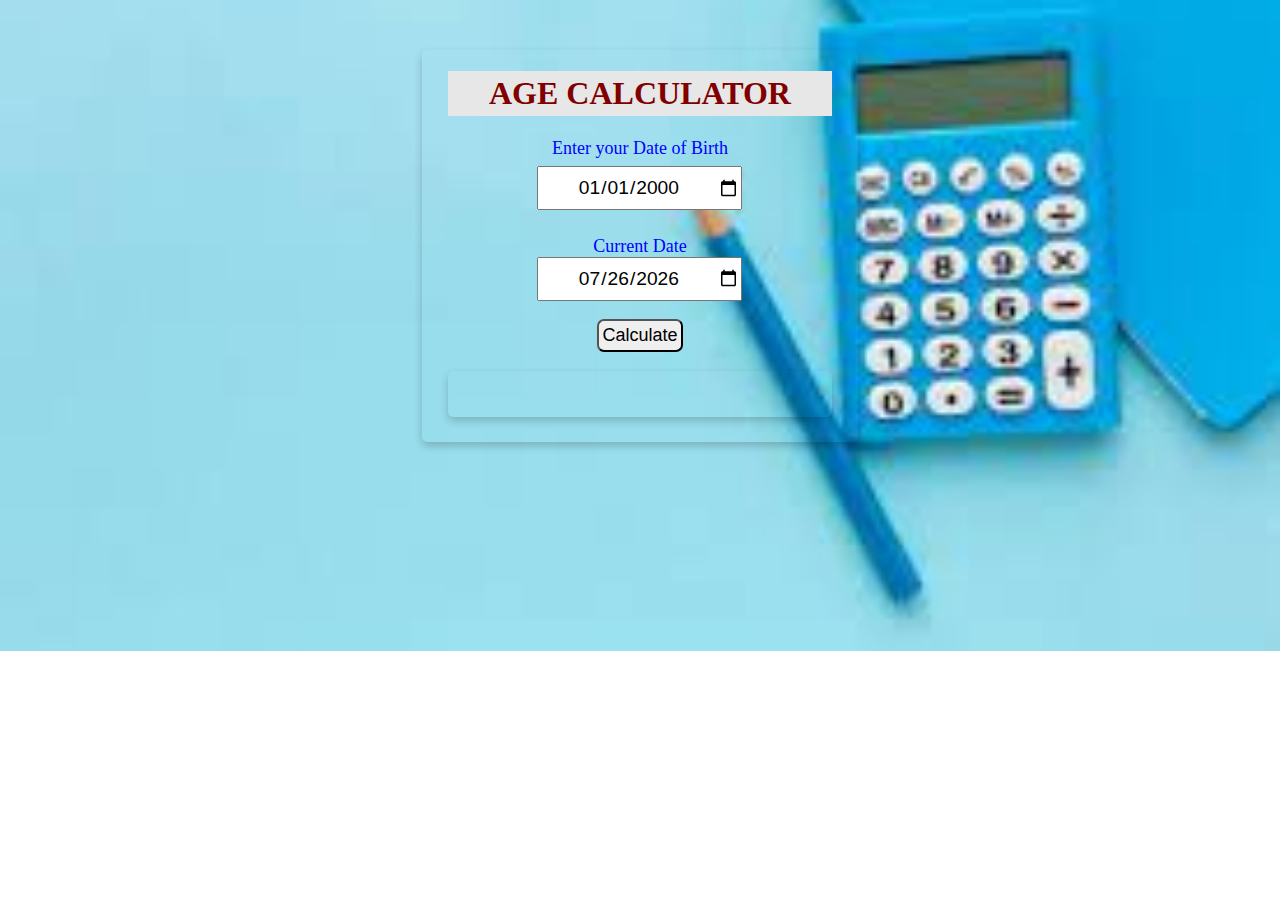
<file: index.html>
<!DOCTYPE html> 
<html> 

<head> 
	<title>Age Calculator</title> 
	<link rel="stylesheet"
		href="style.css" /> 
</head> 

<body background="download.jpeg">
	<div class="card"> 
		<header> 
			<h1>AGE CALCULATOR</h1> 
		</header> 

		<div> 
			<label>Enter your Date of Birth</label> 

			<input id="inputDob"
				type="date"
				value="2000-01-01" /> 
		</div> 
		<br /> 

		<!-- Take the date from which age is to be calculated -->
		<div> 
			<label>Current Date</label><br> 
			<input id="cdate"
				type="date"
				value="" /> 
		</div> 
		<br /> 

		<button type="button"
				onclick="getDOB()"> 
			Calculate 
		</button> 
		<br /> 
		<div id="currentAge"></div> 
		<script src="script.js"></script> 
	</div> 
</body> 

</html>
</file>
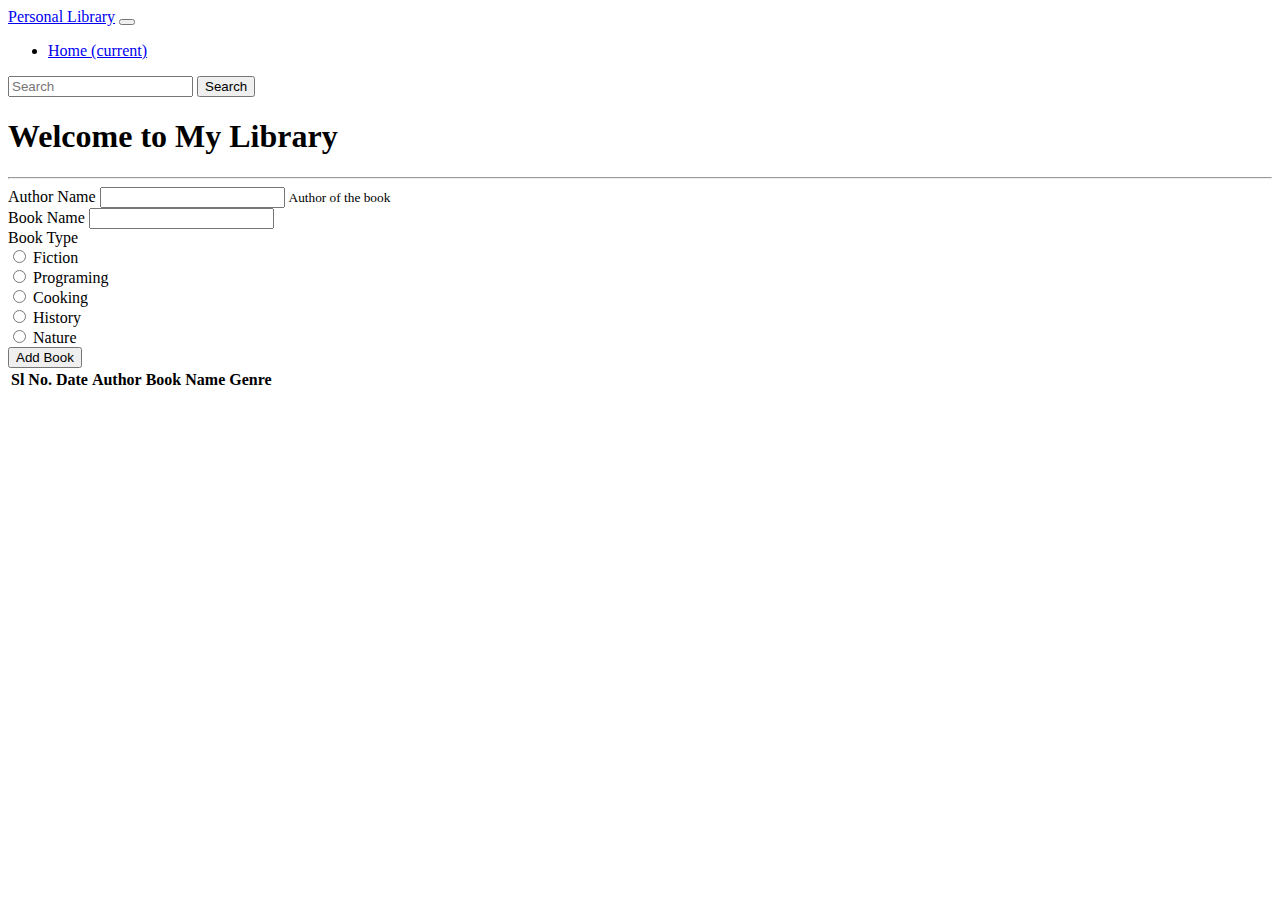
<file: Task-5/libr.html>
<!DOCTYPE html>
<html lang="en">
  <head>
    <meta charset="utf-8"/>
    <meta
      name="viewport"
      content="width=device-width, initial-scale=1, shrink-to-fit=no"
    />
    <link
      rel="stylesheet"
      href="https://cdn.jsdelivr.net/npm/bootstrap@4.6.1/dist/css/bootstrap.min.css"
      integrity="sha384-zCbKRCUGaJDkqS1kPbPd7TveP5iyJE0EjAuZQTgFLD2ylzuqKfdKlfG/eSrtxUkn"
      crossorigin="anonymous"
    />
    <title> Personal Library Management</title>
  </head>

  <body>
    <nav class="navbar navbar-expand-lg navbar-dark bg-dark">
      <a class="navbar-brand" href="#">Personal Library</a>
      <button
        class="navbar-toggler"
        type="button"
        data-toggle="collapse"
        data-target="#navbarSupportedContent"
        aria-controls="navbarSupportedContent"
        aria-expanded="false"
        aria-label="Toggle navigation"
      >
        <span class="navbar-toggler-icon"></span>
      </button>

      <div class="collapse navbar-collapse" id="navbarSupportedContent">
        <ul class="navbar-nav mr-auto">
          <li class="nav-item active">
            <a class="nav-link" href="#"
              >Home <span class="sr-only">(current)</span></a
            >
          </li>
        </ul>
        <form class="form-inline my-2 my-lg-0">
          <input
            class="form-control mr-sm-2"
            type="search"
            placeholder="Search"
            aria-label="Search"
          />
          <button class="btn btn-outline-success my-2 my-sm-0" type="submit">
            Search
          </button>
        </form>
      </div>
    </nav>
    <div id="alertuser"></div>

    <div class="container my-3">
      <h1>Welcome to My Library</h1>
      <hr />
      <form id="mylibraryform">
        <div class="form-group">
          <label for="exampleInputEmail1">Author Name</label>
          <input
            type="text"
            class="form-control"
            id="User-Name"
            aria-describedby="emailHelp"
          />
          <small id="emailHelp" class="form-text text-muted"
            >Author of the book</small
          >
        </div>
        <div class="form-group">
          <label for="exampleInputPassword1">Book Name</label>
          <input type="text" class="form-control" id="Book-Name" />
        </div>
        <div class="form-group">
          <label for="bookType">Book Type</label>
          <div class="check-boxes my-3 mx-5">
            <div class="form-check p-2">
              <input
                class="form-check-input"
                type="radio"
                name="check-box"
                id="Fiction"
                value="Fiction"
              />
              <label class="form-check-label" for="Fiction"> Fiction </label>
            </div>
            <div class="form-check p-2">
              <input
                class="form-check-input"
                type="radio"
                name="check-box"
                id="Programing"
                value="Programing"
              />
              <label class="form-check-label" for="Programing">
                Programing
              </label>
            </div>
            <div class="form-check p-2">
              <input
                class="form-check-input"
                type="radio"
                name="check-box"
                id="Cooking"
                value="Cooking"
              />
              <label class="form-check-label" for="Cooking"> Cooking </label>
            </div>
            <div class="form-check p-2">
              <input
                class="form-check-input"
                type="radio"
                name="check-box"
                id="History"
                value="History"
              />
              <label class="form-check-label" for="History"> History </label>
            </div>
	    <div class="form-check p-2">
              <input
                class="form-check-input"
                type="radio"
                name="check-box"
                id="Nature"
                value="Nature"
              />
              <label class="form-check-label" for="Nature">Nature </label>
            </div>
          </div>
        </div>

        <button type="submit" class="btn btn-outline-dark">Add Book</button>
      </form>
      <table class="table table-dark my-3">
        <thead>
          <tr>
            <th scope="col">Sl No.</th>
            <th scope="col">Date</th>
            <th scope="col">Author</th>
            <th scope="col">Book Name</th>
            <th scope="col">Genre</th>
            <th scope="col"></th>
          </tr>
        </thead>
        <tbody id="table-body"></tbody>
      </table>
    </div>

    <script src="libr.js"></script>
    <script
      src="https://cdn.jsdelivr.net/npm/jquery@3.5.1/dist/jquery.slim.min.js"
      integrity="sha384-DfXdz2htPH0lsSSs5nCTpuj/zy4C+OGpamoFVy38MVBnE+IbbVYUew+OrCXaRkfj"
      crossorigin="anonymous"
    ></script>
    <script
      src="https://cdn.jsdelivr.net/npm/bootstrap@4.6.1/dist/js/bootstrap.bundle.min.js"
      integrity="sha384-fQybjgWLrvvRgtW6bFlB7jaZrFsaBXjsOMm/tB9LTS58ONXgqbR9W8oWht/amnpF"
      crossorigin="anonymous"
    ></script>
  </body>
</html>
</file>
<file: style.css>
/* Setting alignment and fonts */
body { 
	display: flex; 
	text-align: center; 
	background-repeat: no-repeat;
	background-size: cover;
	background-position-x: center;
	background-position-y: center;
	margin-top: 50px;
} 

/* Defining card properties */
.card { 
	min-width: 30%; 
	box-shadow: 0 4px 8px 0 rgba(0, 0, 0, 0.2); 
	transition: 0.3s; 
	border-radius: 5px; 
	margin: auto; 
	padding: 2%; 
	padding-top: 0%; 
	color:blue;
} 

header { 
	font-size: larger; 
	
} 

header h1 { 
	background-color: rgb(231, 231, 231); 
	color: Maroon; 
	font-size: xx-large; 
	padding: 1%; 
} 

/* Setting font and margin for text before input box */
label { 
	font-size: large; 
	margin-bottom: 3%; 
} 

button { 
	font-size: large; 
	padding: 1%; 
	box-shadow:darkgray;
	border-radius:7px;
} 

input { 
	width: 200px; 
	height: 40px; 
	font-size: larger; 
	font-family: Arial, Helvetica, sans-serif; 
	text-align: center; 
} 

#inputDob { 
	margin: 2%; 
} 

p { 
	font-size: larger; 
	margin: 5%; 
} 

#currentAge { 
	min-width: 30%; 
	box-shadow: 0 4px 8px 0 rgba(0, 0, 0, 0.2); 
	transition: 0.3s; 
	border-radius: 5px; 
	margin: auto; 
	margin-top: 5%; 
	padding: 5%; 
	padding-top: 7%; 
	font-size:large; 
	color:rgb(3, 68, 11);
	font-weight: 800;
}
</file>
